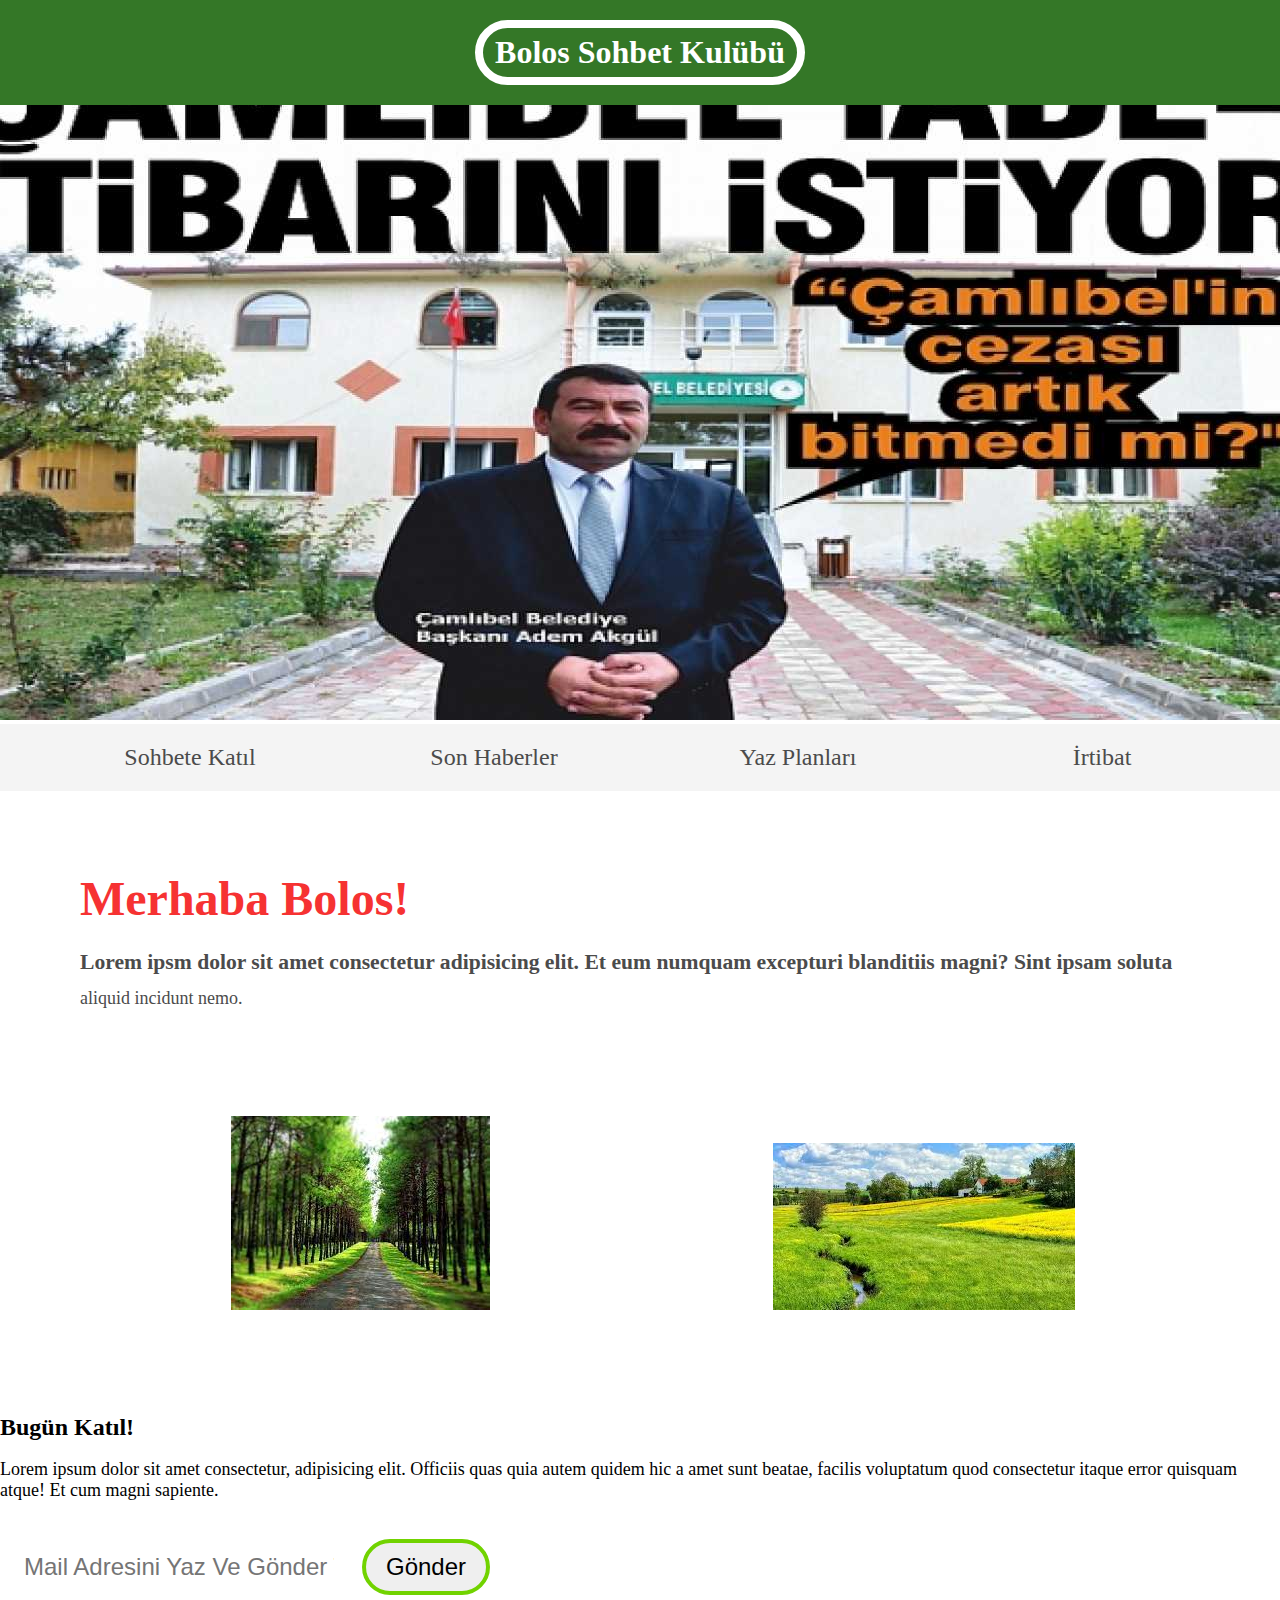
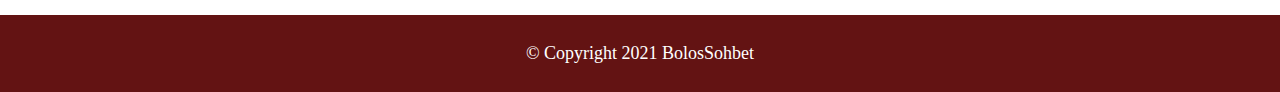
<file: index.html>
<!DOCTYPE html>
<html lang="en">
  <head>
    <meta charset="UTF-8" />
    <meta http-equiv="X-UA-Compatible" content="IE=edge" />
    <meta name="viewport" content="width=device-width, initial-scale=1.0" />
    <title>Document</title>
    <link rel="stylesheet" href="style.css" />
  </head>
  <body>
    <header>
      <h1>Bolos Sohbet Kulübü</h1>
    </header>
    <section class="banner">
      <img src="./images/voltran.jpg" alt="Çamlıbel arka plan" width="100%" />
    </section>
    <nav class="main-nav">
      <ul>
        <li><a href="#" target="_blank">Sohbete Katıl</a></li>
        <li><a href="#" target="_blank">Son Haberler</a></li>
        <li><a href="#" target="_blank">Yaz Planları</a></li>
        <li><a href="#" target="_blank">İrtibat</a></li>
      </ul>
    </nav>


    <main>
      <article>
        <h2>Merhaba Bolos!</h2>
        <p>
          Lorem ipsm dolor sit amet consectetur adipisicing elit. Et eum
          numquam excepturi blanditiis magni? Sint ipsam soluta aliquid incidunt
          nemo.
        </p>
      </article>

      <ul class="images">
        <li><img src="./images/voltran2.jpg" alt="Voltran Thumbnail" /></li>
        <li><img src="./images/voltran3.jpg" alt="Voltran Thumbnail" /></li>
      </ul>
    </main>
    <section>
      <h2>Bugün Katıl!</h2>
      <p>
        Lorem ipsum dolor sit amet consectetur, adipisicing elit. Officiis quas
        quia autem quidem hic a amet sunt beatae, facilis voluptatum quod
        consectetur itaque error quisquam atque! Et cum magni sapiente.
      </p>
      <form action="#" method="GET">
          <input type="email" name="email" required placeholder="Mail Adresini Yaz Ve Gönder Tuşuna Bas" id="">
          <input type="submit" value="Gönder">
      </form>
    </section>
    <footer>
        <p>&#169 Copyright 2021 BolosSohbet</p>
    </footer>
  </body>
</html>
</file>
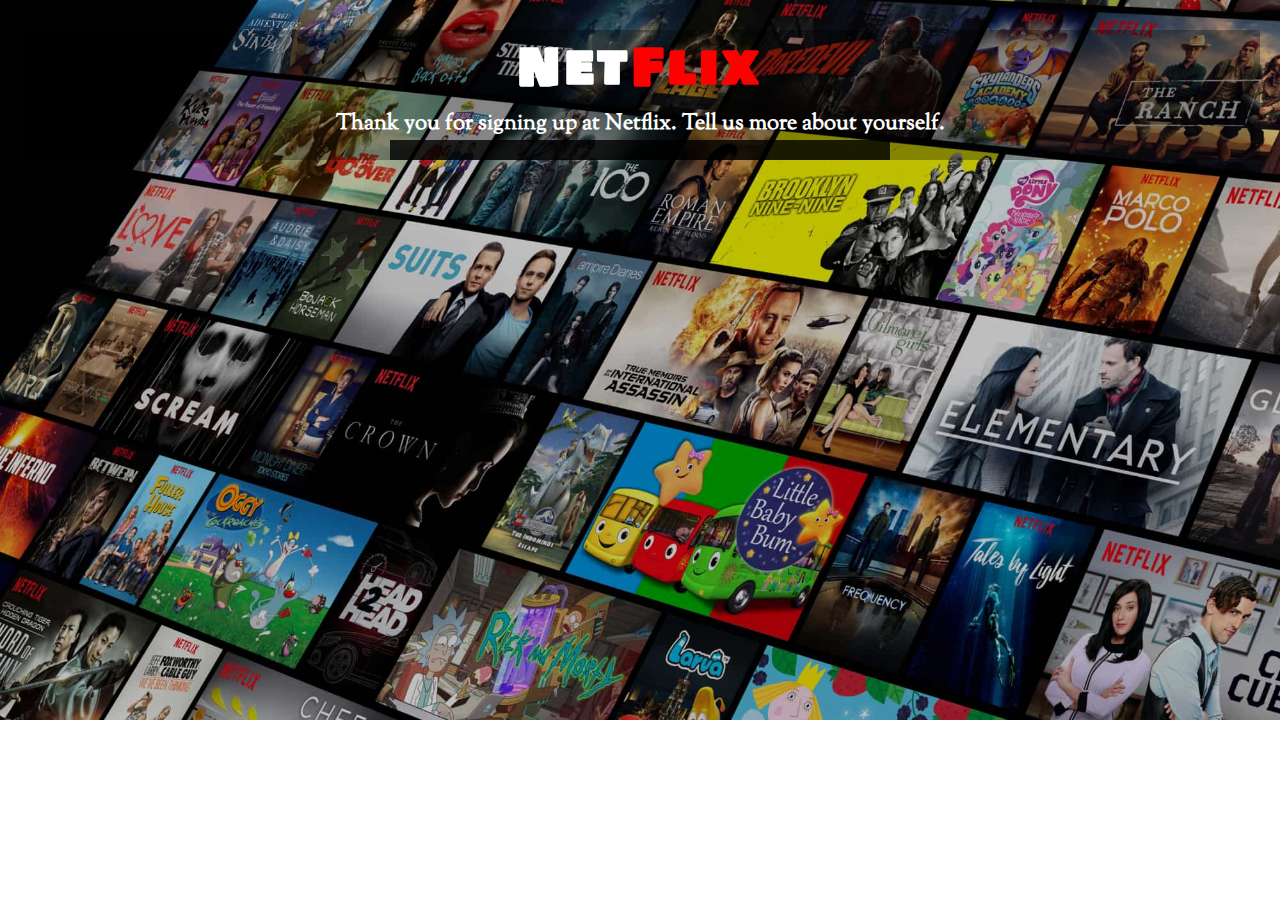
<file: survey/index.html>
<!DOCTYPE html>
<html lang="en">
  <link>
    <meta charset="UTF-8" />
    <meta http-equiv="X-UA-Compatible" content="IE=edge" />
    <meta name="viewport" content="width=device-width, initial-scale=1.0" />
    <link rel="stylesheet" href="style.css" />
    <link rel="preconnect" href="https://fonts.gstatic.com" />
    <link
      href="https://fonts.googleapis.com/css2?family=Bowlby+One+SC&display=swap"
      rel="stylesheet"
    />
    <link rel="preconnect" href="https://fonts.gstatic.com">
    <link
      href="https://fonts.googleapis.com/css2?family=Bowlby+One+SC&family=Sorts+Mill+Goudy:ital@1&display=swap"
      rel="stylesheet"
    />
    <title>Survey Form</title>
  </head>
  <body>
    <div id="form-container">
      <header id="form-header">
        <h1 id="form-title">Net<span>Flix</span></h1>
        <h3 id="form-description">
          Thank you for signing up at Netflix. Tell us more about yourself.
        </h3>
      </header>
      <section id="survey-form-container">
        <div id="survey-form">
            <form action="result.html" method="GET" target="_blank">

            </form>

        </div>
      </section>
    </div>
  </body>
</html>
</file>
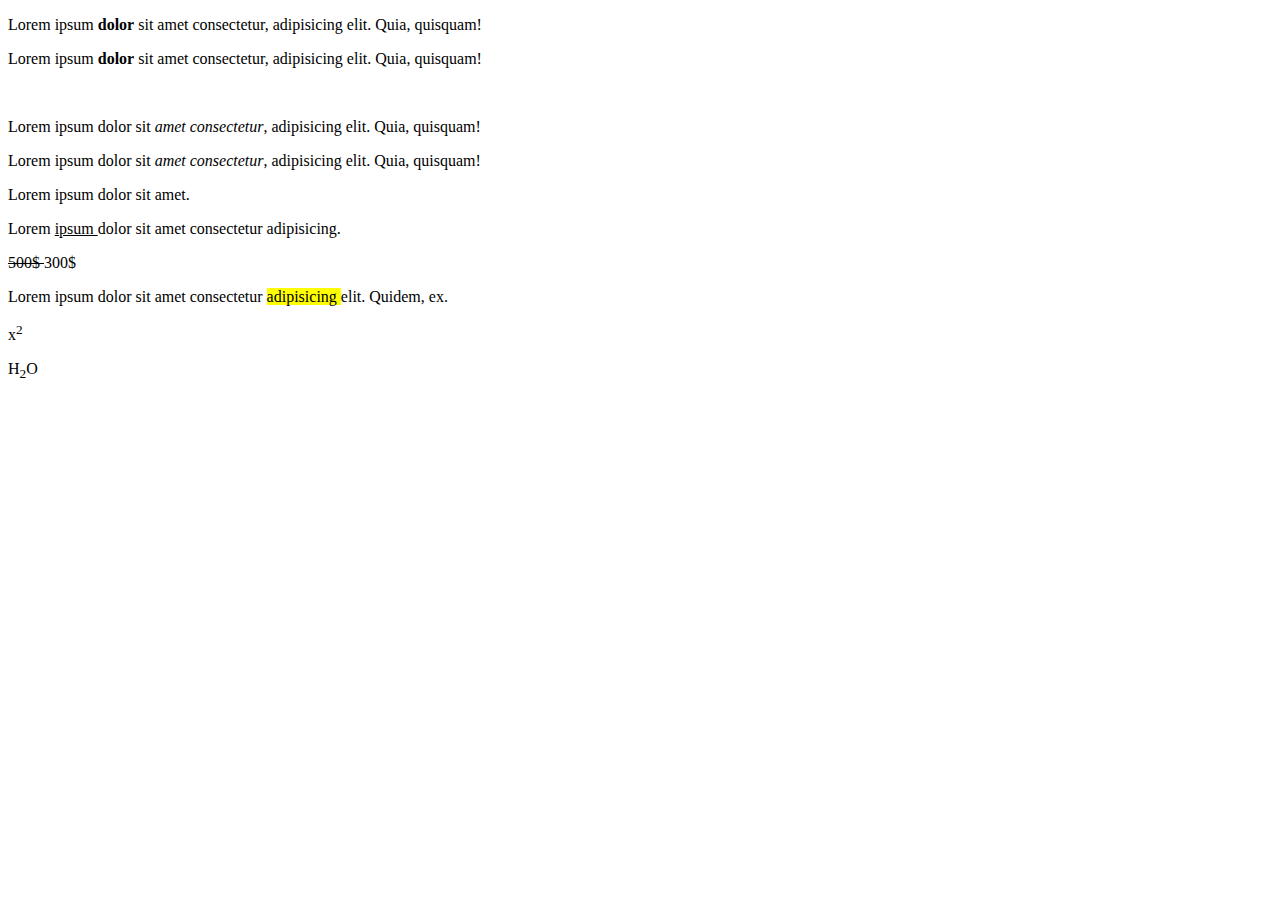
<file: bicimlendirme.html>
<!DOCTYPE html>
<html lang="en">
<head>
    <meta charset="UTF-8">
    <meta http-equiv="X-UA-Compatible" content="IE=edge">
    <meta name="viewport" content="width=device-width, initial-scale=1.0">
    <title>Formatting</title>
</head>
<body>
    <p>Lorem ipsum <b>dolor</b> sit amet consectetur, adipisicing elit. Quia, quisquam!</p>
    <p>Lorem ipsum <strong>dolor</strong> sit amet consectetur, adipisicing elit. Quia, quisquam!</p>
    <br>
    <p>Lorem ipsum dolor sit <i>amet consectetur</i>, adipisicing elit. Quia, quisquam!</p>
    <p>Lorem ipsum dolor sit <em>amet consectetur</em>, adipisicing elit. Quia, quisquam!</p>
    <p>Lorem ipsum dolor sit amet.</p>
    <p>Lorem <u> ipsum </u> dolor sit amet consectetur adipisicing.</p>
    <p> <del> 500$ </del> 300$</p>
    <p>Lorem ipsum dolor sit amet consectetur <mark> adipisicing </mark> elit. Quidem, ex.</p>
    <p>x<sup>2</sup></p>
    <p>H<sub>2</sub>O</p>
</body>
</html>
</file>
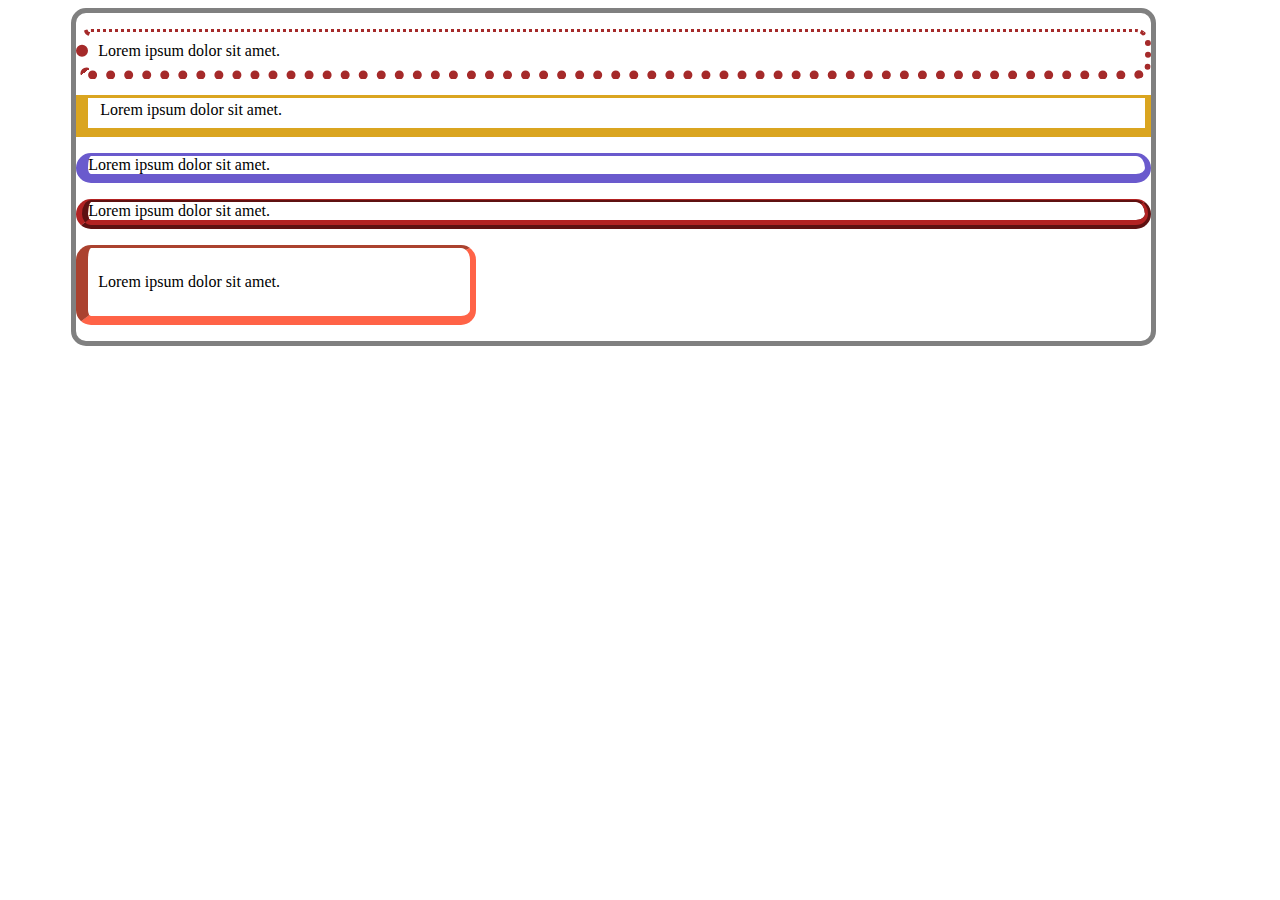
<file: border.html>
<!DOCTYPE html>
<html lang="en">
  <head>
    <meta charset="UTF-8" />
    <meta http-equiv="X-UA-Compatible" content="IE=edge" />
    <meta name="viewport" content="width=device-width, initial-scale=1.0" />
    <title>Border</title>
    <link rel="stylesheet" href="border.css" />
  </head>
  <body>
    <div class="div1">
      <p id="paragraf1">Lorem ipsum dolor sit amet.</p>
      <p id="paragraf2">Lorem ipsum dolor sit amet.</p>
      <p id="paragraf3">Lorem ipsum dolor sit amet.</p>
      <p id="paragraf4">Lorem ipsum dolor sit amet.</p>
      <p id="paragraf5">Lorem ipsum dolor sit amet.</p>
    </div>
  </body>
</html>
</file>
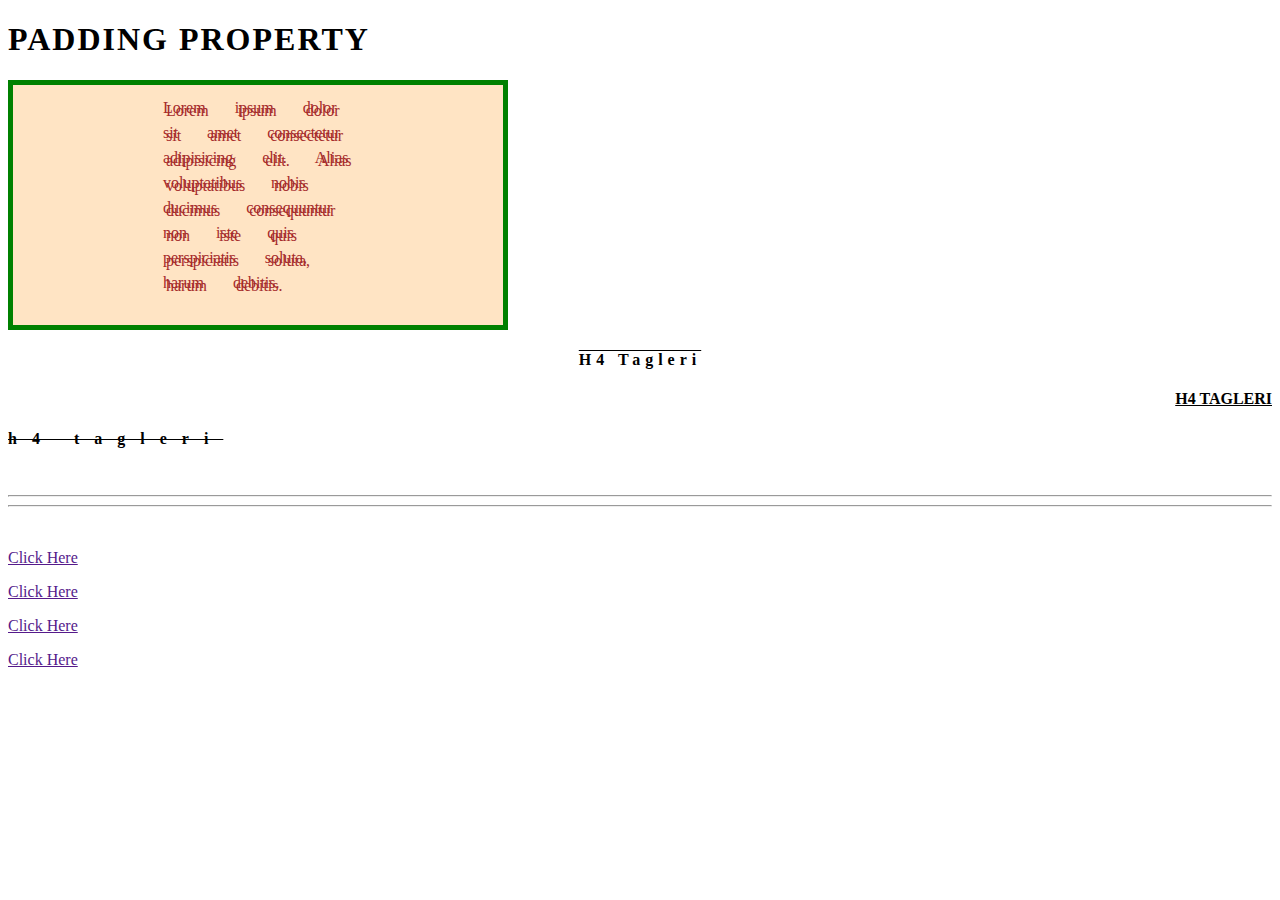
<file: css1.html>
<!DOCTYPE html>
<html lang="en">
  <head>
    <meta charset="UTF-8" />
    <meta http-equiv="X-UA-Compatible" content="IE=edge" />
    <meta name="viewport" content="width=device-width, initial-scale=1.0" />
    <link rel="stylesheet" href="css1.css">
    <title>Document</title>
  </head>
  <body>
    <h1 class="par1">Padding Property</h1>
    <p id="p1">
      Lorem ipsum dolor sit amet consectetur adipisicing elit. Alias
      voluptatibus nobis ducimus consequuntur non iste quis perspiciatis soluta,
      harum debitis.
    </p>
    <h4 class="tg1">h4 tagleri</h4>
    <h4 class="tg2">h4 tagleri</h4>
    <h4 class="tg3">h4 tagleri</h4>
    <br><hr><hr><br>
    <p>
      <a href="" id="lnk2" target="_blank">Click Here</a>
    </p>
    <p>
      <a href="" id="lnk3" target="_blank">Click Here</a>
    </p>
    <p>
      <a href="" id="lnk4" target="_blank">Click Here</a>
    </p>
    <p>
      <a href="" id="lnk5" target="_blank">Click Here</a>
    </p>
  </body>
</html>
</file>
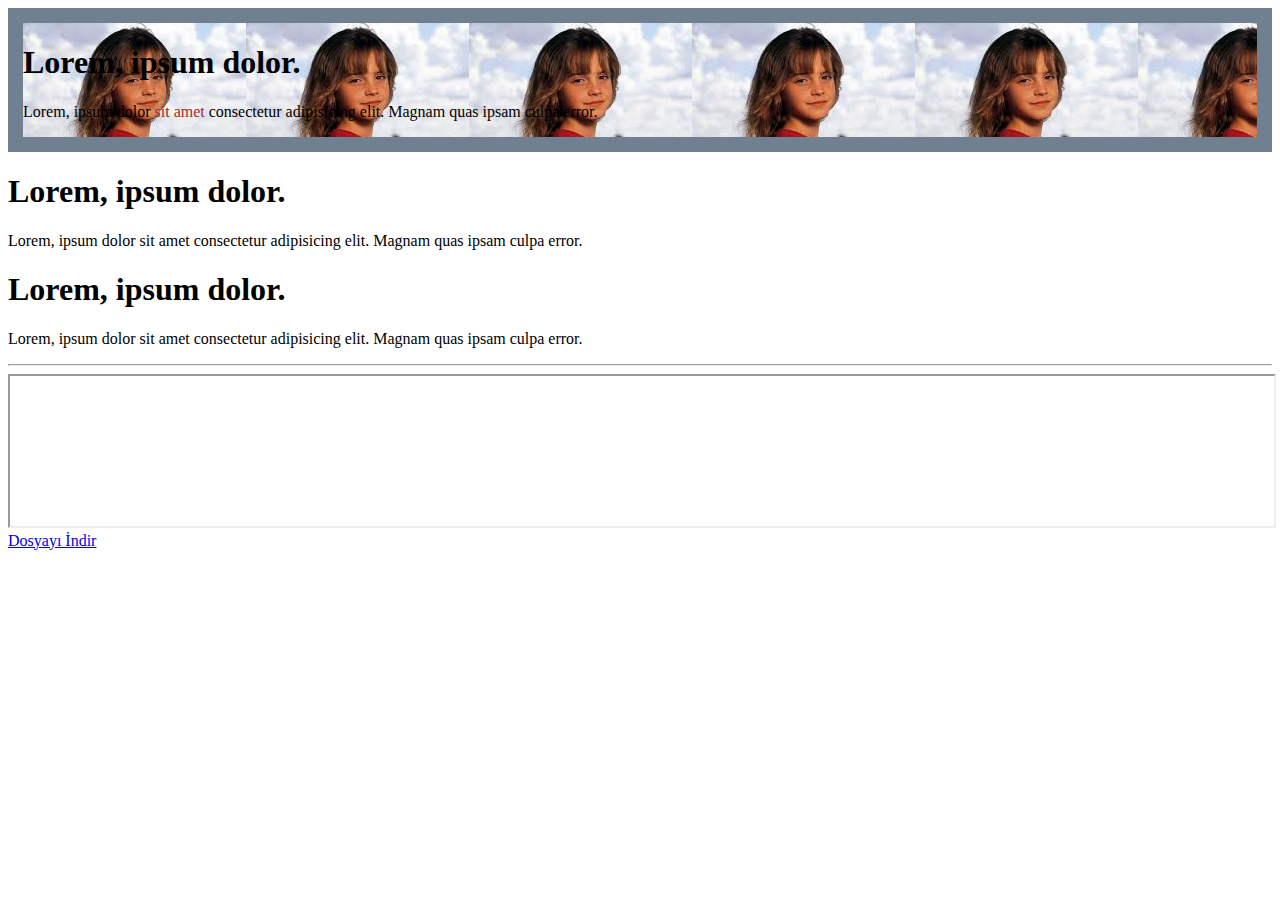
<file: div-span.html>
<!DOCTYPE html>
<html lang="en">
<head>
    <meta charset="UTF-8">
    <meta http-equiv="X-UA-Compatible" content="IE=edge">
    <meta name="viewport" content="width=device-width, initial-scale=1.0">
    <title>Div ve Span</title>
    <style>
        .div1{
            color: black;
            border: 15px solid slategrey;
            background-image: url(./images/hermione.jpg);
            background-size: auto;
        }
        #span1{
            color: brown;
        }
    </style>
</head>
<body>
    <div class="div1">
        <h1>Lorem, ipsum dolor.</h1>
        <p>Lorem, ipsum dolor <span id="span1">sit amet</span> consectetur adipisicing elit. Magnam quas ipsam culpa error.</p>
    </div>
    <h1>Lorem, ipsum dolor.</h1>
    <p>Lorem, ipsum dolor sit amet consectetur adipisicing elit. Magnam quas ipsam culpa error.</p>
    <h1>Lorem, ipsum dolor.</h1>
    <p>Lorem, ipsum dolor sit amet consectetur adipisicing elit. Magnam quas ipsam culpa error.</p>

    <hr>

    <iframe src="https://www.bbc.com/" frameborder="30" height="100%" width="100%"></iframe>
    <br>
    <!--rar dosyasına çevirip link verebiliriz-->
    <a href="images.rar">Dosyayı İndir</a>
</body>
</html>
</file>
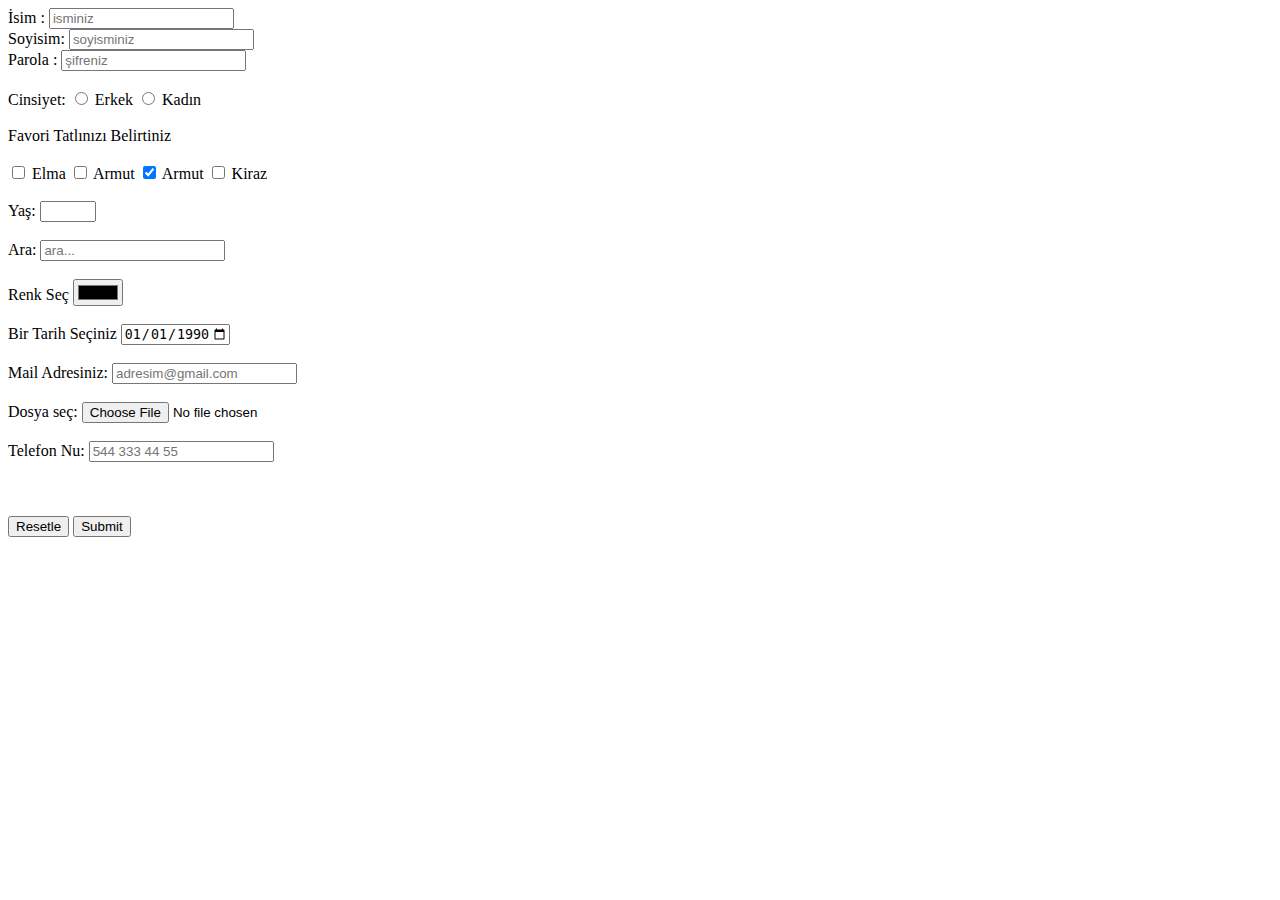
<file: form.html>
<!DOCTYPE html>
<html lang="en">
  <head>
    <meta charset="UTF-8" />
    <meta http-equiv="X-UA-Compatible" content="IE=edge" />
    <meta name="viewport" content="width=device-width, initial-scale=1.0" />
    <title>Forms</title>
    <style>
      
    </style>
  </head>

  <body>
    <!--
        <form action="result.html" method="GET">
      <div>
        <label>İsim: <input type="text" name="isim" /></label><br />
        <label>Soyisim: <input type="text" name="soyisim" /></label><br />
      </div>
      <div>
        <label>Parola: <input type="password" name="parola" /></label>
        <br /><br />
        <input type="submit" />
      </div>
    </form>
    -->

    <form action="result.html" method="GET">
      <div>
        <label for="isim">İsim :</label>
        <input id="isim" type="text" name="isim" placeholder="isminiz" />
        <br />
        <label for="soyisim">Soyisim:</label>
        <input
          id="soyisim"
          type="text"
          name="soyisim"
          placeholder="soyisminiz"
        />
        <br />
      </div>
      <div>
        <label for="şifre">Parola : </label>
        <input
          type="password"
          name="parola"
          id="şifre"
          placeholder="şifreniz"
        />
      </div>

      <br />

      <div>
        <label for="">Cinsiyet:</label>
        <input id="gender1" type="radio" name="gender" value="Erkek" />
        <label for="gender1">Erkek</label>
        <input id="gender2" type="radio" name="gender" value="Kadın" />
        <label for="gender2">Kadın</label>
      </div>

      <br />

      <div>
        <label for="">Favori Tatlınızı Belirtiniz</label>
        <br /><br />
        <input type="checkbox" name="meyve1" id="Elma" value="Elma" />
        <label for="Elma">Elma</label>
        <input type="checkbox" name="meyve2" id="Armut" value="Armut" />
        <label for="Armut">Armut</label>
        <input type="checkbox" name="meyve3" id="Kavun" value="Kavun" checked />
        <label for="Kavun">Armut</label>
        <input type="checkbox" name="meyve4" id="Kiraz" value="Kiraz" />
        <label for="Kiraz">Kiraz</label>
      </div>
      <br />
      <div>
        <label for="age">Yaş:</label>
        <input type="number" name="yaş" id="age" step="1" min="14" max="40" />
      </div>
      <br />
      <div>
        <label for="search">Ara:</label>
        <input type="search" name="Arandı" id="search" placeholder="ara..." />
      </div>
      <br />
      <div>
        <label for="color">Renk Seç</label>
        <input type="color" name="seçilen renk" id="color" />
      </div>
      <br />
      <div>
        <label for="tarih">Bir Tarih Seçiniz</label>
        <input
          type="date"
          name="Seçilen tarih"
          id="tarih"
          min="1980-01-01"
          max="2010-01-01"
          value="1990-01-01"
        />
      </div>
      <br />
      <div>
        <label for="mail">Mail Adresiniz:</label>
        <input
          required
          type="email"
          name="kullanıcı mail adresi"
          id="mail"
          placeholder="adresim@gmail.com"
        />
      </div>
      <br />
      <div>
        <label for="dosya">Dosya seç:</label>
        <input type="file" name="Kullanıcı dosyası" id="dosya">
      </div>
      <br>
      <div>
        <label for="telefon">Telefon Nu:</label>
        <input type="tel" name="Kullanıcı cep nu" id="telefon" placeholder="544 333 44 55" pattern="[0-9]{3}-[0-9]{3}-[0-9]{2}-[0-9]{2}">
      </div>
      <br>
      <div></div>
      <br /><br />
      <input type="reset" value="Resetle" />
      <input type="submit" />
    </form>
  </body>
</html>
</file>
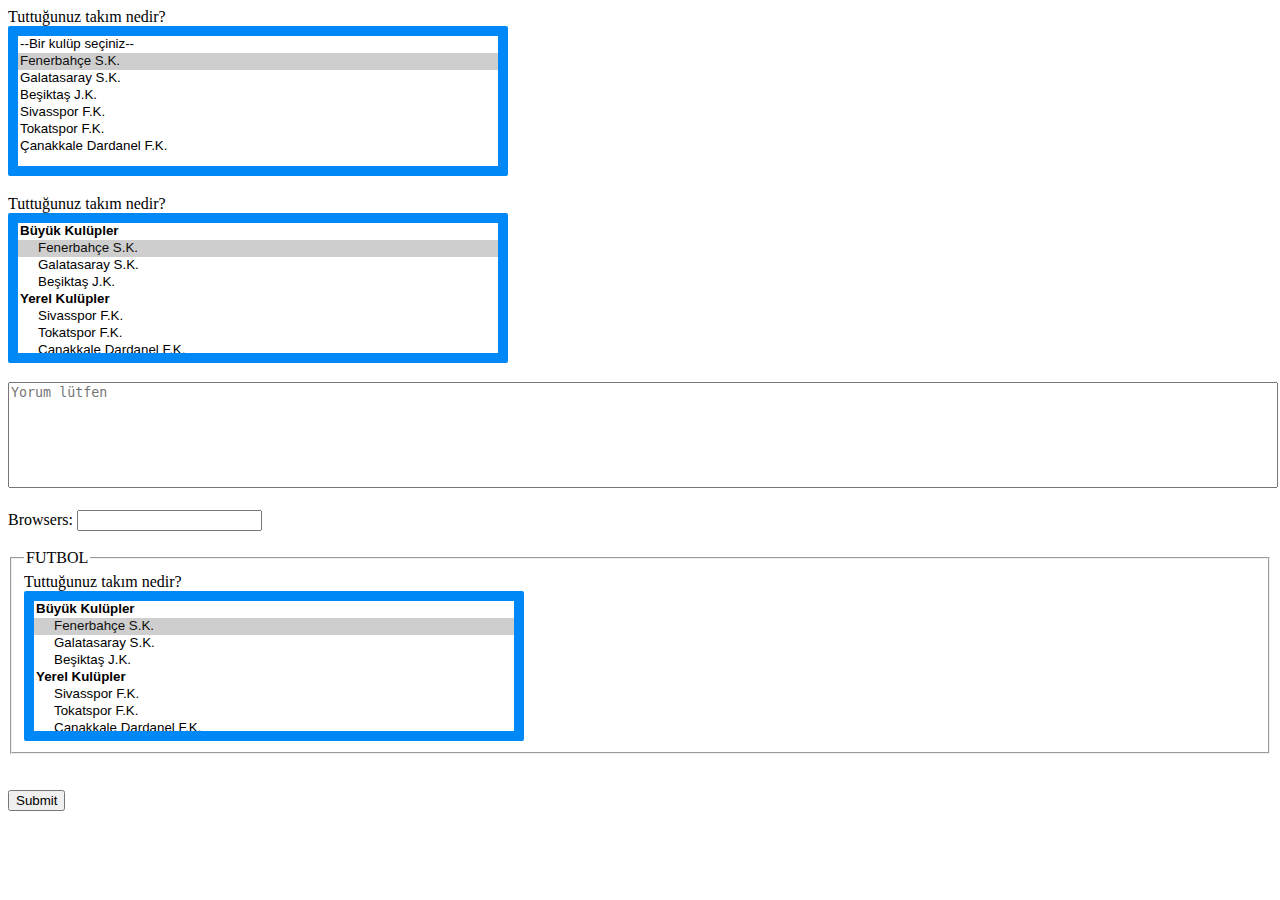
<file: form2.html>
<!DOCTYPE html>
<html lang="en">
  <head>
    <meta charset="UTF-8" />
    <meta http-equiv="X-UA-Compatible" content="IE=edge" />
    <meta name="viewport" content="width=device-width, initial-scale=1.0" />
    <title>Form2</title>
    <style>
      #takım {
        border: 10px solid rgb(0, 136, 247);
        width: 500px;
        height: 150px;
      }
    </style>
  </head>
  <body>
    <form action="result.html">
      <div>
        <label for="takım">Tuttuğunuz takım nedir?</label>
        <br />
        <select name="Tutulan takım" id="takım" multiple size="5" required>
          <option>--Bir kulüp seçiniz--</option>
          <option selected value="Fenerbahçe">Fenerbahçe S.K.</option>
          <option value="Galatasaray">Galatasaray S.K.</option>
          <option value="Beşiktaş">Beşiktaş J.K.</option>
          <option value="Sivasspor">Sivasspor F.K.</option>
          <option value="Tokatspor">Tokatspor F.K.</option>
          <option value="Çanakkale Dardanel">Çanakkale Dardanel F.K.</option>
        </select>
      </div>
      <br />
      <div>
        <label for="takım">Tuttuğunuz takım nedir?</label>
        <br />
        <select name="Tutulan takım" id="takım" multiple size="5" required>
          <optgroup label="Büyük Kulüpler">
            <option selected value="Fenerbahçe">Fenerbahçe S.K.</option>
            <option value="Galatasaray">Galatasaray S.K.</option>
            <option value="Beşiktaş">Beşiktaş J.K.</option>
          </optgroup>
          <optgroup label="Yerel Kulüpler">
            <option value="Sivasspor">Sivasspor F.K.</option>
            <option value="Tokatspor">Tokatspor F.K.</option>
            <option value="Çanakkale Dardanel">Çanakkale Dardanel F.K.</option>
          </optgroup>
        </select>
      </div>
      <br />
      <div>
        <textarea
          name="yorum"
          id="ta1"
          style="resize: none; width: 100%; height: 100px"
          cols="30"
          rows="10"
          placeholder="Yorum lütfen"
        ></textarea>
      </div>
      <br />
      <div>
        <label for="input-browser">Browsers:</label>
        <input
          type="text"
          name="Kullanılan browser"
          id="input-browser"
          list="browsers"
        />
        <datalist id="browsers">
          <option value="chrome"></option>
          <option value="firefox"></option>
          <option value="safari"></option>
          <option value="brave"></option>
        </datalist>
      </div>
      <br />
      <div>
          <fieldset>
              <legend>FUTBOL</legend>
              <label for="takım">Tuttuğunuz takım nedir?</label>
              <br />
              <select name="Tutulan takım" id="takım" multiple size="5" required>
                <optgroup label="Büyük Kulüpler">
                  <option selected value="Fenerbahçe">Fenerbahçe S.K.</option>
                  <option value="Galatasaray">Galatasaray S.K.</option>
                  <option value="Beşiktaş">Beşiktaş J.K.</option>
                </optgroup>
                <optgroup label="Yerel Kulüpler">
                  <option value="Sivasspor">Sivasspor F.K.</option>
                  <option value="Tokatspor">Tokatspor F.K.</option>
                  <option value="Çanakkale Dardanel">Çanakkale Dardanel F.K.</option>
                </optgroup>
              </select>
          </fieldset>
      </div>
      <br /><br />
      <input type="submit" />
    </form>
  </body>
</html>
</file>
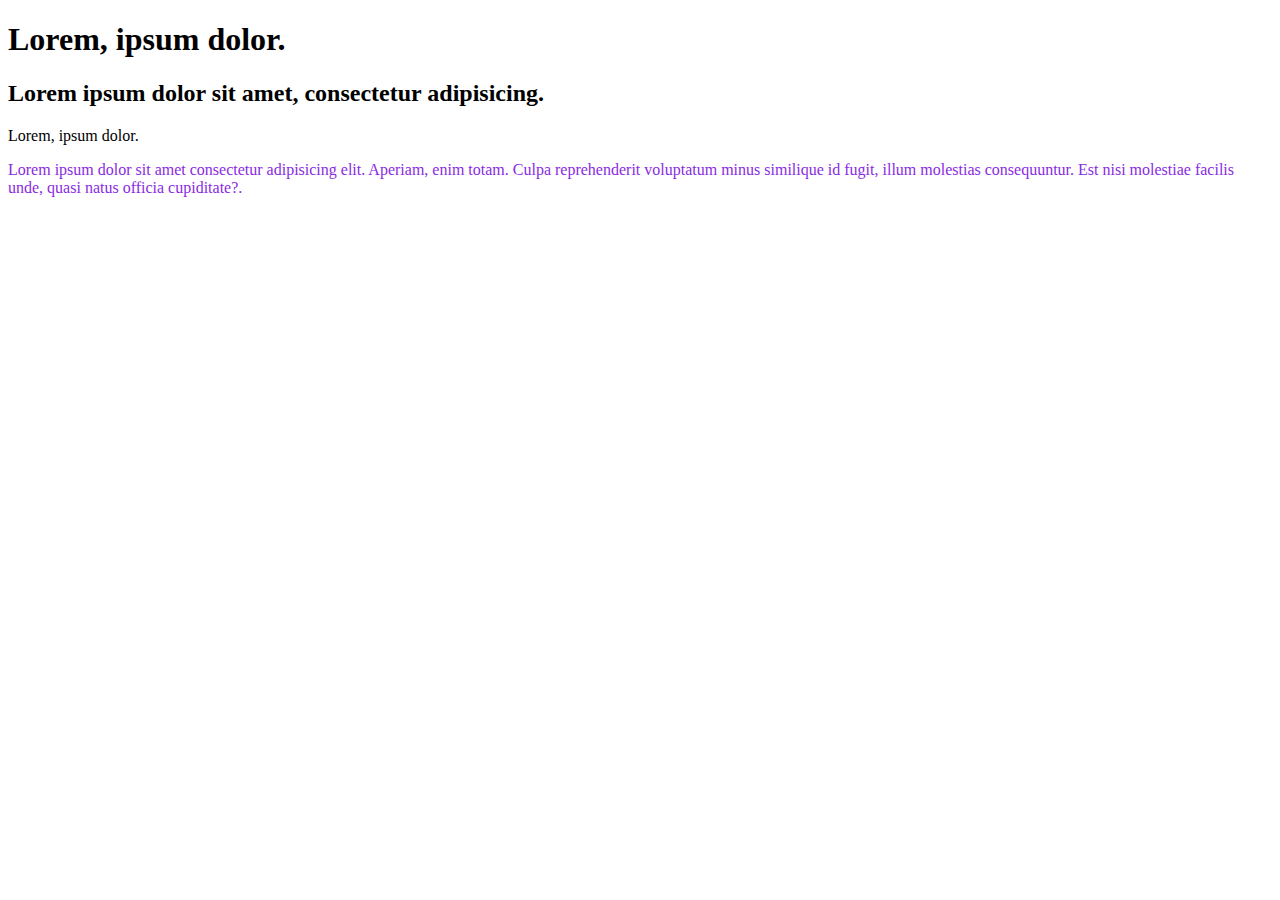
<file: ilk-sayfam.html>
<!DOCTYPE html>
<html lang="en">

<head>
    <meta charset="UTF-8">
    <meta http-equiv="X-UA-Compatible" content="IE=edge">
    <meta name="viewport" content="width=device-width, initial-scale=1.0">
    <meta name="description" content="Araç Kiralama Online Satış">
    <meta name="keywords" content="Arç, online">
    <meta name="author" content="Çamlıbel Full-Stack Team">
    <link rel="shortcut icon" href="favicon.ico" type="image/x-icon">
    <title>İlk Sayfam</title>
</head>

<body>
    <h1>Lorem, ipsum dolor.</h1>
    <h2>Lorem ipsum dolor sit amet, consectetur adipisicing.</h2>
    <p>Lorem, ipsum dolor.</p>
    <p style="color: blueviolet;">Lorem ipsum dolor sit amet consectetur adipisicing elit. Aperiam, enim totam. Culpa reprehenderit voluptatum
        minus similique id fugit, illum molestias consequuntur. Est nisi molestiae facilis unde, quasi natus officia
        cupiditate?.</p> 
</body>

</html>
</file>
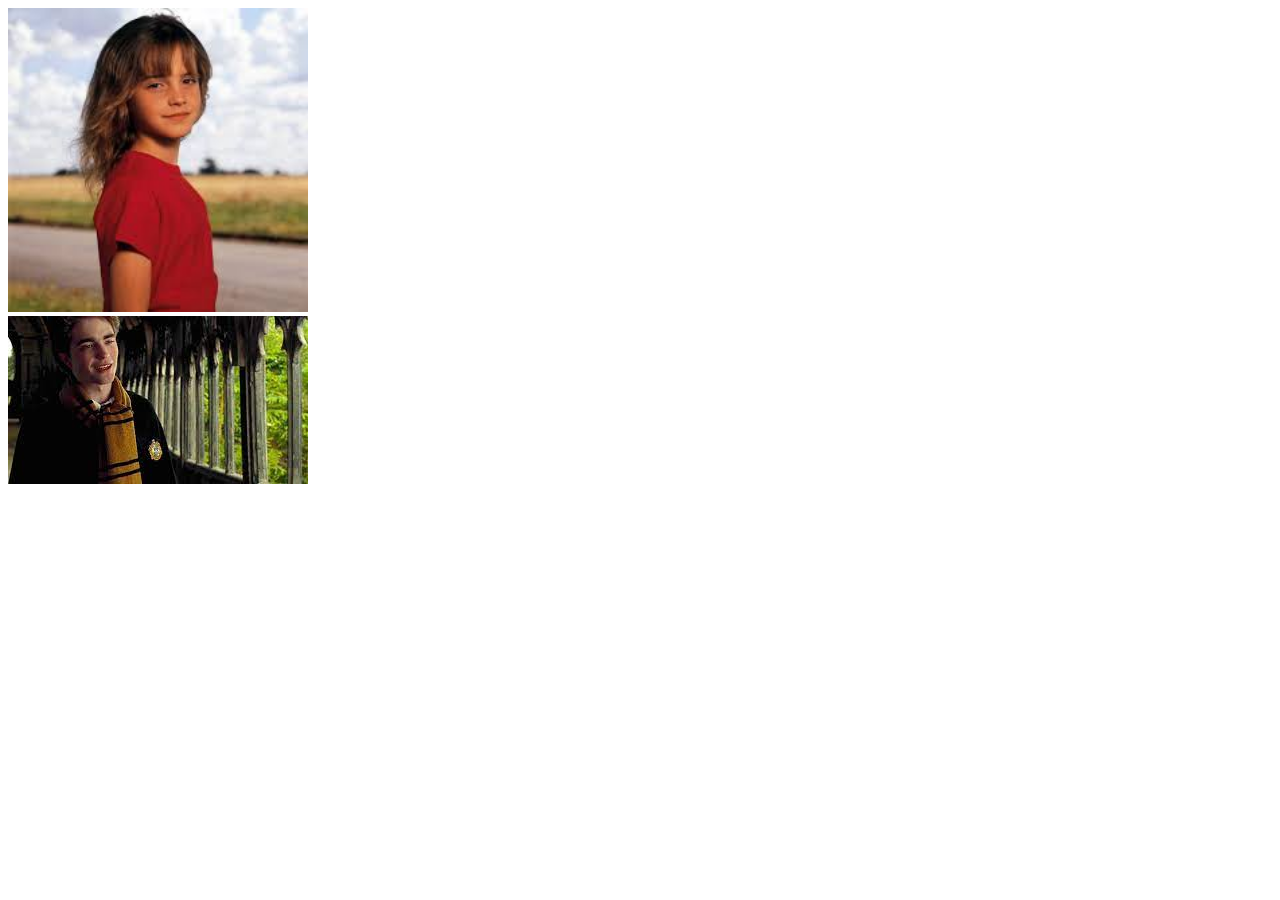
<file: image.html>
<!DOCTYPE html>
<html lang="en">
<head>
    <meta charset="UTF-8">
    <meta http-equiv="X-UA-Compatible" content="IE=edge">
    <meta name="viewport" content="width=device-width, initial-scale=1.0">
    <title>İmage</title>
</head>
<body>
    
    <img src="./images/hermione.jpg" alt="Hermione" width="300px">
    <br>
    <img src="[data-uri]" alt="">

</body>
</html>
</file>
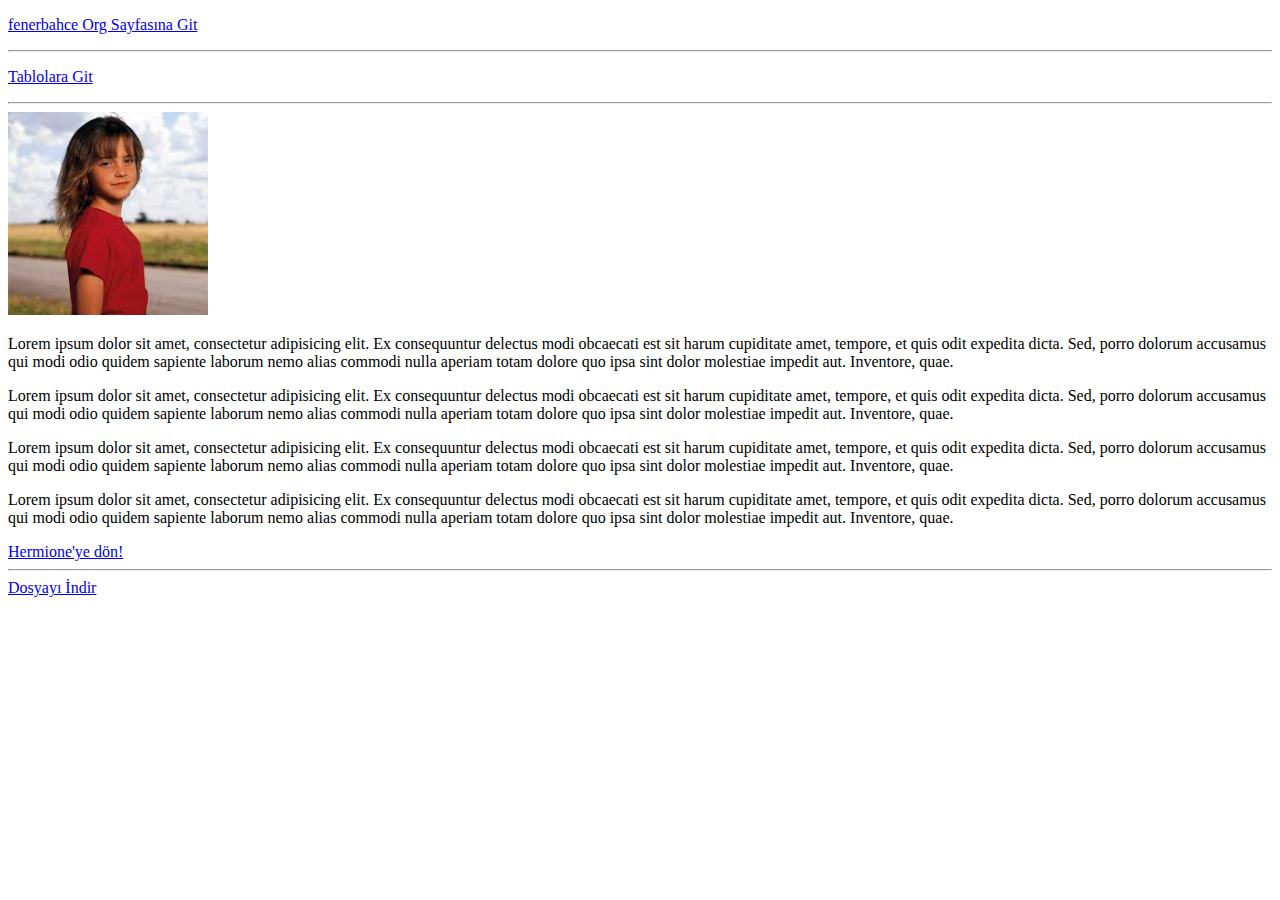
<file: Link.html>
<!DOCTYPE html>
<html lang="en">

<head>
    <meta charset="UTF-8">
    <meta http-equiv="X-UA-Compatible" content="IE=edge">
    <meta name="viewport" content="width=device-width, initial-scale=1.0">
    <title>Linkler</title>
</head>

<body>
    <p><a href="https://www.fenerbahce.org/" target="_blank">fenerbahce Org Sayfasına Git</a></p>
    <hr>
    <p id="hermione"><a href="Table.html" target="_blank">Tablolara Git</a></p>
    <hr>
    <a href="https://www.wizardingworld.com/" target="_blank"><img src="./images/hermione.jpg" alt="" width="200"></a>
    <!--Uzun yazıyı toparlamak için shift alt f (format)-->
    <p>Lorem ipsum dolor sit amet, consectetur adipisicing elit. Ex consequuntur delectus modi obcaecati est sit harum
        cupiditate amet, tempore, et quis odit expedita dicta. Sed, porro dolorum accusamus qui modi odio quidem
        sapiente laborum nemo alias commodi nulla aperiam totam dolore quo ipsa sint dolor molestiae impedit aut.
        Inventore, quae.</p>
    <p>Lorem ipsum dolor sit amet, consectetur adipisicing elit. Ex consequuntur delectus modi obcaecati est sit harum
        cupiditate amet, tempore, et quis odit expedita dicta. Sed, porro dolorum accusamus qui modi odio quidem
        sapiente laborum nemo alias commodi nulla aperiam totam dolore quo ipsa sint dolor molestiae impedit aut.
        Inventore, quae.</p>
    <p>Lorem ipsum dolor sit amet, consectetur adipisicing elit. Ex consequuntur delectus modi obcaecati est sit harum
        cupiditate amet, tempore, et quis odit expedita dicta. Sed, porro dolorum accusamus qui modi odio quidem
        sapiente laborum nemo alias commodi nulla aperiam totam dolore quo ipsa sint dolor molestiae impedit aut.
        Inventore, quae.</p>
    <p>Lorem ipsum dolor sit amet, consectetur adipisicing elit. Ex consequuntur delectus modi obcaecati est sit harum
        cupiditate amet, tempore, et quis odit expedita dicta. Sed, porro dolorum accusamus qui modi odio quidem
        sapiente laborum nemo alias commodi nulla aperiam totam dolore quo ipsa sint dolor molestiae impedit aut.
        Inventore, quae.</p>
    <a href="#hermione">Hermione'ye dön!</a>
    <hr>
    <a href="images.rar">Dosyayı İndir</a>
</body>

</html>
</file>
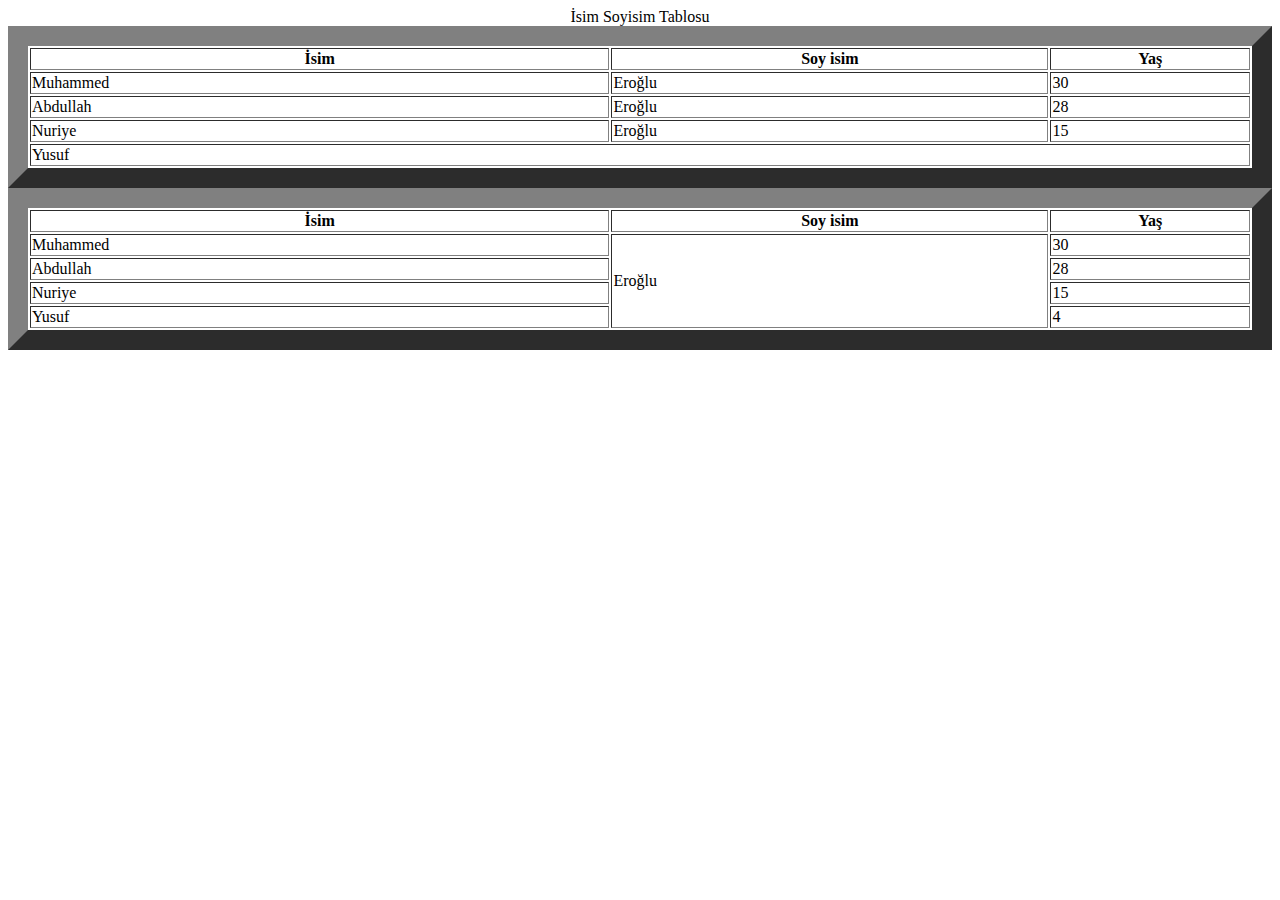
<file: Table.html>
<!DOCTYPE html>
<html lang="en">

<head>
    <meta charset="UTF-8">
    <meta http-equiv="X-UA-Compatible" content="IE=edge">
    <meta name="viewport" content="width=device-width, initial-scale=1.0">
    <title>Tablolar</title>
</head>

<body>

    <table border="20" width="100%" align="left">
        <caption style="caption-side: top;">İsim Soyisim Tablosu</caption>
        <thead>
            <tr>
                <th>İsim</th>
                <th>Soy isim</th>
                <th>Yaş</th>
            </tr>
        </thead>

        <tbody>
            <tr>
                <td>Muhammed</td>
                <td>Eroğlu</td>
                <td>30</td>
            </tr>
            <tr>
                <td>Abdullah</td>
                <td>Eroğlu</td>
                <td>28</td>
            </tr>
            <tr>
                <td>Nuriye</td>
                <td>Eroğlu</td>
                <td>15</td>
            </tr>
            <tr>
                <td colspan="3">Yusuf</td>
            </tr>
        </tbody>
    </table>
    <table border="20" width="100%" align="left">
        <thead>
            <tr>
                <th>İsim</th>
                <th>Soy isim</th>
                <th>Yaş</th>
            </tr>
        </thead>

        <tbody>
            <tr>
                <td>Muhammed</td>
                <td rowspan="4">Eroğlu</td>
                <td>30</td>
            </tr>
            <tr>
                <td>Abdullah</td>
                <td>28</td>
            </tr>
            <tr>
                <td>Nuriye</td>
                <td>15</td>
            </tr>
            </tr>
            <tr>
                <td>Yusuf</td>
                <td>4</td>
            </tr>
        </tbody>
    </table>

</body>

</html>
</file>
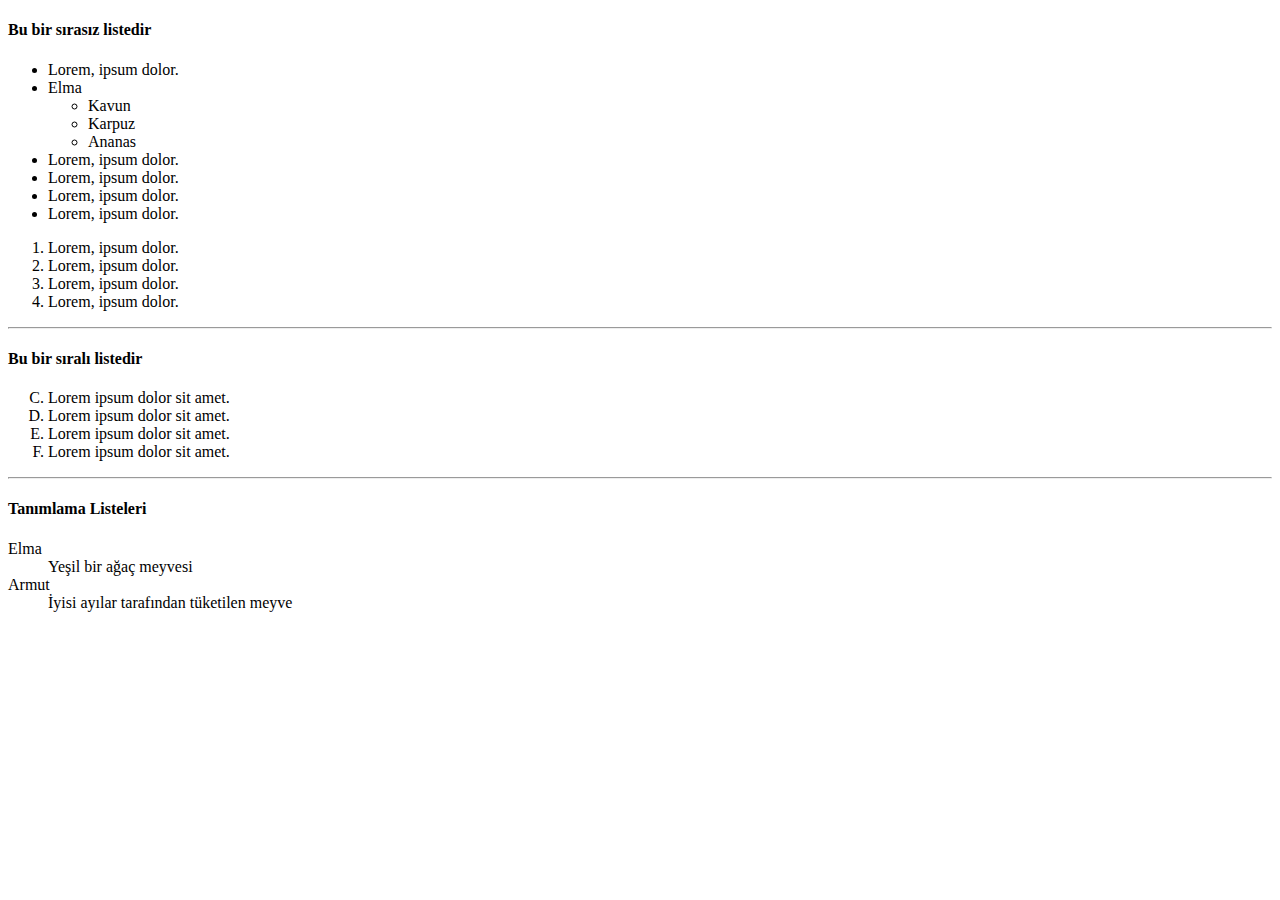
<file: unorderedlist.html>
<!DOCTYPE html>
<html lang="en">
<head>
    <meta charset="UTF-8">
    <meta http-equiv="X-UA-Compatible" content="IE=edge">
    <meta name="viewport" content="width=device-width, initial-scale=1.0">
    <title>Document</title>
</head>
<body>
    <h4>Bu bir sırasız listedir</h4>
    <ul>
        <li>Lorem, ipsum dolor.</li>
        <li>Elma</li>
        <ul>
            <li>Kavun</li>
            <li>Karpuz</li>
            <li>Ananas</li>
        </ul>
        <li>Lorem, ipsum dolor.</li>
        <li>Lorem, ipsum dolor.</li>
        <li>Lorem, ipsum dolor.</li>
        <li>Lorem, ipsum dolor.</li>
    </ul>
    <ul style="list-style-type: decimal;"> 
        <!--Burada sıralı görünür ama tarayıcı sıralı algılamaz. onun için ol kullan-->
        <li>Lorem, ipsum dolor.</li>
        <li>Lorem, ipsum dolor.</li>
        <li>Lorem, ipsum dolor.</li>
        <li>Lorem, ipsum dolor.</li>
    </ul>
    <hr>

    <h4>Bu bir sıralı listedir</h4>
    <ol start="3" type="A">
        <li>Lorem ipsum dolor sit amet.</li>
        <li>Lorem ipsum dolor sit amet.</li>
        <li>Lorem ipsum dolor sit amet.</li>
        <li>Lorem ipsum dolor sit amet.</li>
    </ol>
    <hr>
    <h4>Tanımlama Listeleri</h4>
    <dl>
        <dt>Elma</dt>
        <dd>Yeşil bir ağaç meyvesi</dd>
        <dt>Armut</dt>
        <dd>İyisi ayılar tarafından tüketilen meyve</dd>
    </dl>
</body>
</html>
</file>
<file: style.css>
body, ul, li, h1, h2, a{
    margin: 0;
    padding: 0;
    font-family: tahoma;
  }
  p{
    font-size: 18px;
  }
  header{
    background-color: #347727;
    padding: 20px 0;
    text-align: center;
    position: fixed;
    width: 100%;
    top: 0;
    left: 0;
    z-index: 1;
  }
  header h1{
    color: white;
    border: 8px solid white;
    display: inline-block;
    padding: 6px 12px;
    border-radius: 36px;
  }
  .banner{
    position: relative;
  }
  .banner img{
    width: 100%;
  }
  nav{
    background: #F4F4F4;
    padding: 20px;
    position: sticky;
    top: 106px;
    z-index: 1;
  }
  nav ul{
    white-space: nowrap;
    max-width: 1200px;
    margin: 0 auto;
    text-align: center;
  }
  nav li{
    width: 25%;
    display: inline-block;
    font-size: 24px;
  }
  nav li a{
    text-decoration: none;
    color: #4B4B4B;
  }
  nav li a:hover{
    text-decoration: underline;
  }
  nav li a.join{
    color: #5e1919;
  }
  main{
    max-width: 100%;
    width: 1200px;
    margin: 80px auto;
    padding: 0 40px;
    box-sizing: border-box;
  }
  article h2{
    color: #F63232;
    font-size: 48px;
  }
  article p{
    line-height: 2em;
    color: #4B4B4B;
  }
  article p::first-line{
    font-weight: bold;
    font-size: 1.2em;
  }
  .images{
    text-align: center;
    margin: 80px 0;
    white-space: nowrap;
  }
  .images li{
    display: inline-block;
    list-style-type: none;
    width: 40%;
    margin: 20px 5%;
    position: relative;
  }
  .images li:hover{
    top: -4px;
  }
  .images li img{
    max-width: 100%;
  }
  section.join{
    background: #F4F4F4;
    text-align: center;
    padding: 60px 20px;
    color: #4B4B4B;
  }
  section.join h2{
    font-size: 36px;
  }
  form input{
    margin: 20px 0;
    padding: 10px 20px;
    font-size: 24px;
    border-radius: 28px;
    border: 4px solid white;
  }
  form input:focus{
    border: 4px dashed #4B4B4B;
    outline: none;
  }
  form input:valid{
    border: 4px solid #71D300;
  }
  footer{
    background: #631313;
    color: white;
    padding: 10px;
    text-align: center;
  }
  /* responsive styles */
  @media screen and (max-width: 1400px){
    .banner .welcome{
      font-size: 40px;
    }
  }
  @media screen and (max-width: 960px){
    .banner .welcome{
      font-size: 28px;
    }
    nav li{
      font-size: 18px;
    }
  }
  @media screen and (max-width: 700px){
    .banner .welcome{
      font-size: 20px;
      position: relative;
      text-align: center;
    }
    .banner .welcome br{
      display: none;
    }
    .banner .welcome span{
      font-size: 1em;
    }
    nav li{
      font-size: 18px;
    }
    .images li{
      width: 100%;
      display: block;
      margin: 20px auto;
    }
  }
  @media screen and (max-width: 560px){
    .banner .welcome{
      font-size: 20px;
      position: relative;
      text-align: center;
    }
    .banner .welcome br{
      display: none;
    }
    .banner .welcome span{
      font-size: 1em;
    }
    nav li{
      display: block;
      width: 100%;
      margin: 12px 0;
    }
    article h2{
      font-size: 36px;
    }
    header, nav{
      position: relative;
      top: 0;
    }
  }
</file>
<file: survey/style.css>
*{
  margin: 0px;
  padding: 0px;
  box-sizing: border-box;
}

body{
  color: white;
  background-image: url(./background.jpg);
  background-repeat: no-repeat;
  background-size: cover;
}

#form-container {
  max-width: 1240px;
  margin: auto;
  margin-top: 30px;
  background-color: rgba(0, 0, 0, 0.3);
}
#form-title {
  color: white;
  font-family: 'Bowlby One SC', cursive;
  font-size: 3.1rem;
  letter-spacing: 5px;
}
span {
  color: red;
}
#form-description {
  font-size: 1.4rem;
  font-family: 'sorts Mill Goudy', serif;
}
#form-header {
  text-align: center;
}
#survey-form-container {
  max-width: 500px;
  max-height: 897px;
  background-color: rgba(0, 0, 0, 0.8);
  margin:auto;
  padding: 10px;
}
#survey-form {
  max-width: 460px;
  margin: auto;
  font-size: 1rem;

}
#name,
#age,
#email,
#dropdown,
#feedback{
  width: 100%;
  padding: 10px;
  margin-top: 5px;
  margin: auto;
}
.input-box{
  margin-top: 20px ;
  font-size: 20px;
}
#form-button{
  width: 160px;
  height: 45px;
  border-radius: 50px;
  font-size: 1rem;
  background-color: red;
  border: none;
  cursor: pointer;
}
#form-submit{
  width: 160px;
  margin: auto;
  margin-top: 15px;
}
</file>
<file: border.css>
.div1{
    border: 5px solid grey;
    border-radius: 15px;
    width: 85%;
    margin-left: 5%;
}
#paragraf1{
    border-style: dotted;
    padding-left: 10px;
    padding-top: 10px;
    padding-bottom: 10px;
    padding-right: 10px;
    border-width: 3px 6px 9px 12px;
    border-color: brown;
    border-radius: 15px;
}
#paragraf2{
    border: 10px solid goldenrod;
    padding: 3px 6px 9px 12px;
    border-width: 3px 6px 9px 12px;
}
#paragraf3{
    border-style: inherit;
    border-width: 3px 6px 9px 12px;
    border-color: slateblue;
    border-radius: 15px;
}
#paragraf4{
    border-style: ridge;
    border-width: 3px 6px 9px 12px;
    border-color: firebrick;
    border-radius: 15px;
}
#paragraf5{
    border-style: inset;
    border-width: 3px 6px 9px 12px;
    border-color: tomato;
    border-radius: 15px;
    width: 400px;
    padding: 25px 10px;
    box-sizing: border-box; /*toplam genişliği belirler*/
}
</file>
<file: css1.css>
#p1 {
  width: 500px;
  height: 250px;
  border: 5px solid green;
  background-color: bisque;
  padding: 10px 150px;
  box-sizing: border-box;
  color: brown;
  line-height: 25px;
  word-spacing: 25px;
  text-shadow: 3px 3px;
}
h1{
    text-transform:uppercase;
    letter-spacing: 2px;
}
.tg1 {
  text-align: center;
  text-decoration:overline;
  text-transform: capitalize;
  letter-spacing: 5px;
}
.tg2 {
  text-align: right;
  text-decoration: underline;
  text-transform: uppercase;
}
.tg3 {
  text-align: start;
  text-decoration: line-through;
  letter-spacing: 15px;
}
a:hover{
    color: crimson;
}
a:active{
    color:blue;
}
a:link{
    
}
</file>
